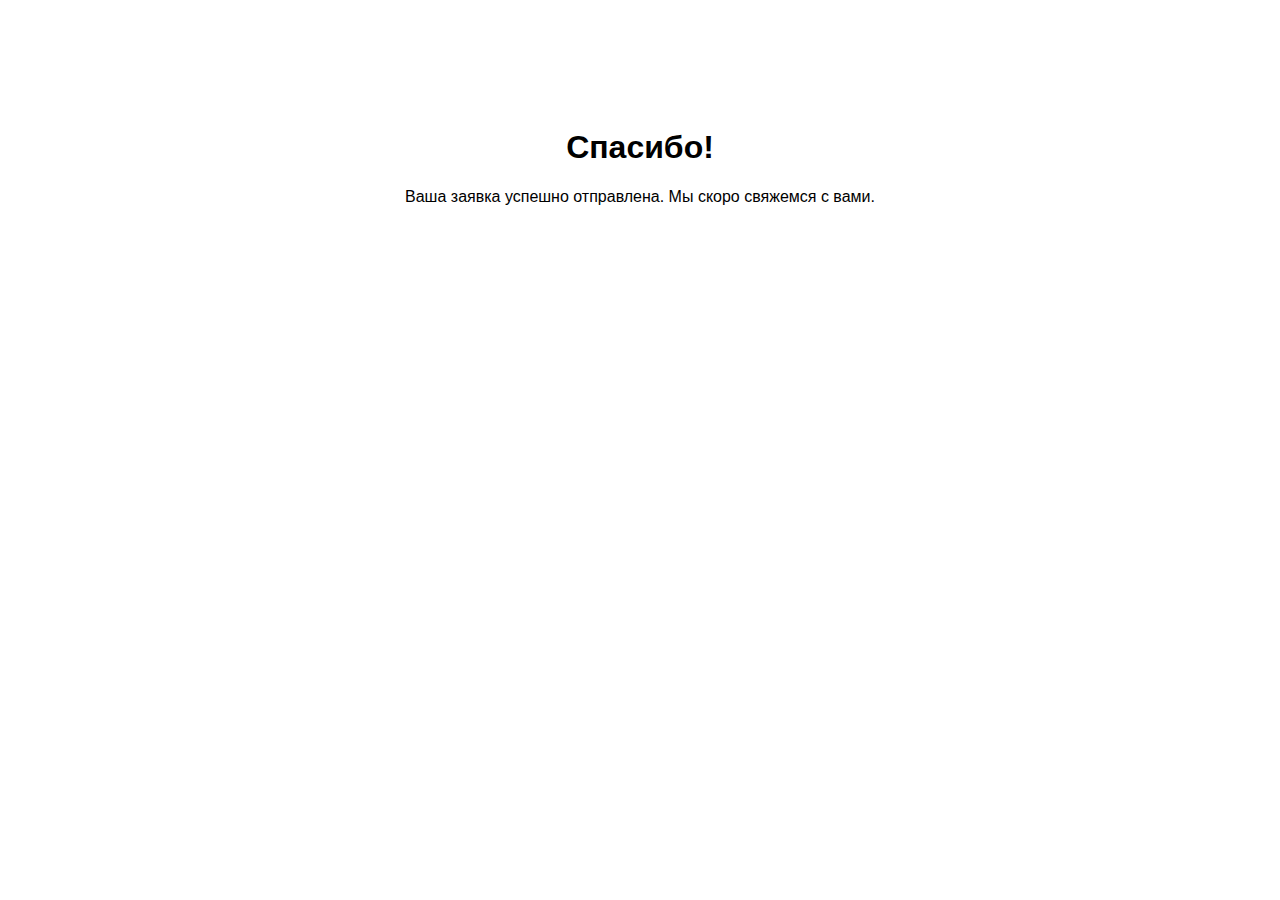
<file: thankyou.html>
<!DOCTYPE html>
<html lang="ru">
  <head>
    <meta charset="UTF-8" />
    <title>Спасибо!</title>
    <style>
      body {
        font-family: sans-serif;
        text-align: center;
        padding: 100px;
      }
    </style>
  </head>
  <body>
    <h1>Спасибо!</h1>
    <p>Ваша заявка успешно отправлена. Мы скоро свяжемся с вами.</p>
  </body>
</html>
</file>
